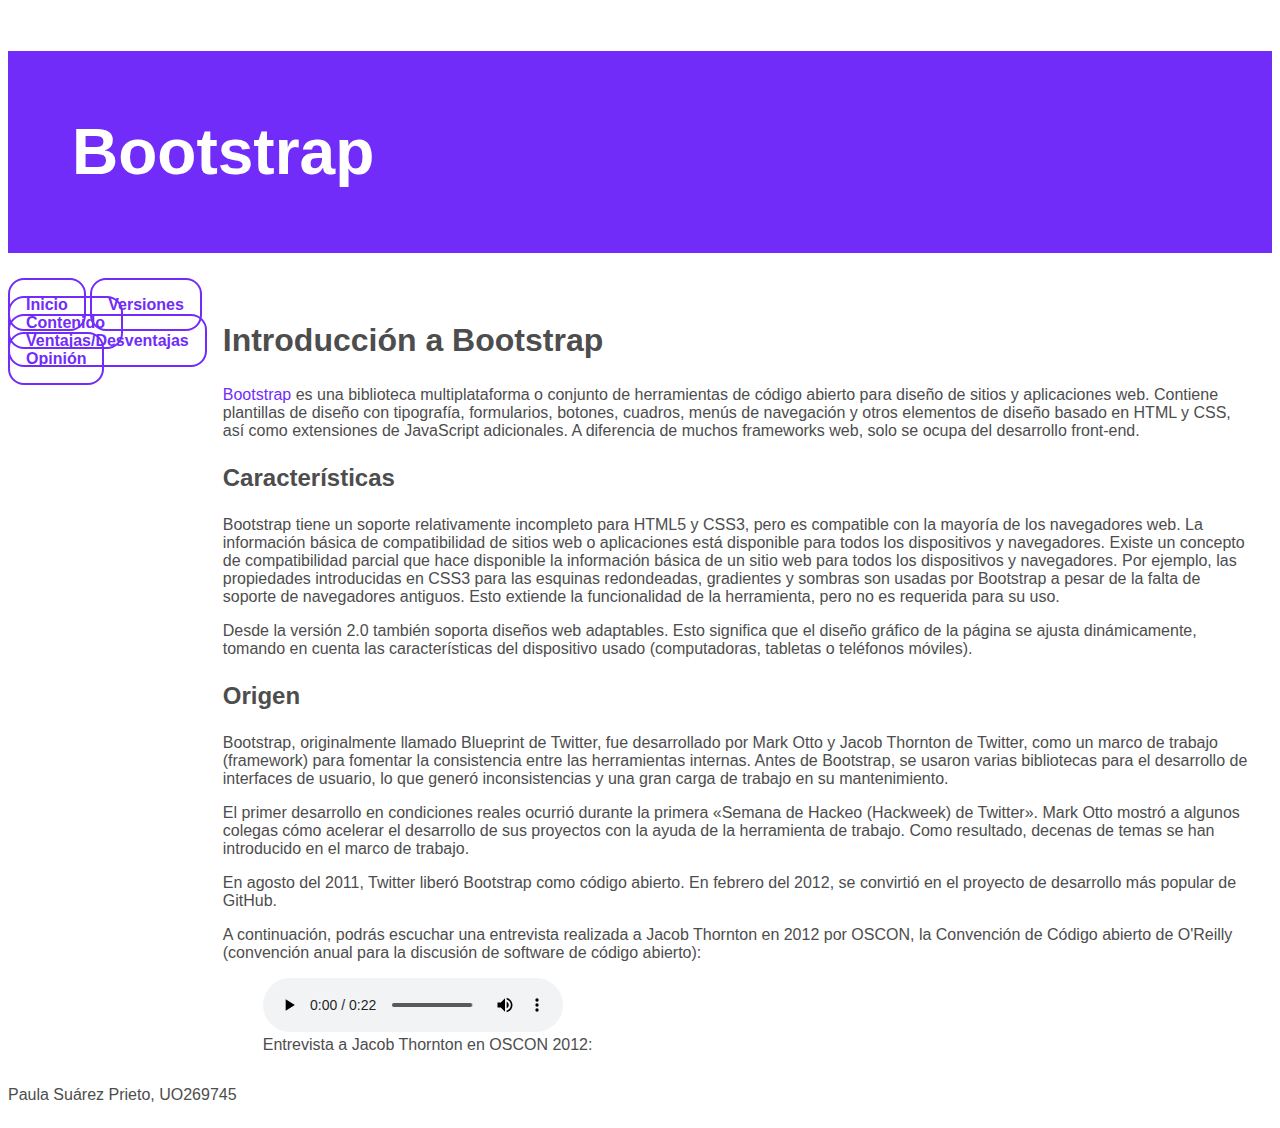
<file: index.html>
<!DOCTYPE HTML>

<html lang="es">
<head>
  
    <meta charset="UTF-8" />

    <meta name ="author" content ="Paula Suárez Prieto" />
    <meta name ="description" content ="Características y datos de interés sobre el framework Bootstrap" />
    <meta name ="keywords" content ="Bootstrap, css, html, web, diseño, frontend, front-end, JS, javascript" />


    <meta name ="viewport" content ="width=device-width, initial scale=1.0" />

    <title>Bootstrap - Inicio</title>  
    
    <link rel="stylesheet" type="text/css" href="estilo/estilo.css" />
    <link rel="stylesheet" type="text/css" href="estilo/layout.css" />

</head>

<body>
    <header>
        <h1>Bootstrap</h1>
        
    </header>

    <nav>
        <a title="Inicio" accesskey="I" tabindex="1" href= "index.html">Inicio</a>
        <a title="Historia y versiones" accesskey="H" tabindex="2" href= "versiones.html">Versiones</a>
        <a title="Contenido y primeros pasos" accesskey="C" tabindex="3" href= "contenido.html">Contenido</a>
        <a title="Ventajas y desventajas" accesskey="V" tabindex="4" href= "ventajasDesventajas.html">Ventajas/Desventajas</a>
        <a title="Experiencia y opinión personal" accesskey="O" tabindex="5" href= "opinion.html">Opinión</a>
    </nav>

    <main>
    
        <h2>Introducción a Bootstrap</h2>
    <p> 
        <a href="https://getbootstrap.com/">Bootstrap</a> es una biblioteca multiplataforma o conjunto de herramientas de código abierto para diseño de sitios y aplicaciones web. 
        Contiene plantillas de diseño con tipografía, formularios, botones, cuadros, menús de navegación y otros elementos de diseño basado en HTML y CSS, 
        así como extensiones de JavaScript adicionales. A diferencia de muchos frameworks web, solo se ocupa del desarrollo front-end.
    </p>


    <section>
        <h3>Características</h3>
        <p>
            Bootstrap tiene un soporte relativamente incompleto para HTML5 y CSS3, pero es compatible con la mayoría de los navegadores web. 
            La información básica de compatibilidad de sitios web o aplicaciones está disponible para todos los dispositivos y navegadores. 
            Existe un concepto de compatibilidad parcial que hace disponible la información básica de un sitio web para todos los dispositivos y navegadores. 
            Por ejemplo, las propiedades introducidas en CSS3 para las esquinas redondeadas, gradientes y sombras son usadas por Bootstrap a pesar de la falta de 
            soporte de navegadores antiguos. Esto extiende la funcionalidad de la herramienta, pero no es requerida para su uso.
        </p>
        
        <p>
            Desde la versión 2.0 también soporta diseños web adaptables. Esto significa que el diseño gráfico de la página se ajusta dinámicamente, 
            tomando en cuenta las características del dispositivo usado (computadoras, tabletas o teléfonos móviles).
        </p>
    </section>

    <section>

        <h3>Origen</h3>
        <p>
            Bootstrap, originalmente llamado Blueprint de Twitter, fue desarrollado por Mark Otto y Jacob Thornton de Twitter, como un marco de trabajo (framework) 
            para fomentar la consistencia entre las herramientas internas. Antes de Bootstrap, se usaron varias bibliotecas para el desarrollo de interfaces de usuario, 
            lo que generó inconsistencias y una gran carga de trabajo en su mantenimiento.
        </p>


        <p>
            El primer desarrollo en condiciones reales ocurrió durante la primera «Semana de Hackeo (Hackweek) de Twitter». Mark Otto mostró a algunos colegas cómo 
            acelerar el desarrollo de sus proyectos con la ayuda de la herramienta de trabajo. Como resultado, decenas de temas se han introducido en el marco de trabajo.
        </p>

        <p>
            En agosto del 2011, Twitter liberó Bootstrap como código abierto. En febrero del 2012, se convirtió en el proyecto de desarrollo más popular de GitHub.
        </p>

        <p>A continuación, podrás escuchar una entrevista realizada a Jacob Thornton en 2012 por OSCON, la Convención de Código abierto de O'Reilly (convención anual 
            para la discusión de software de código abierto):</p>
        <figure>
            <audio
                controls
                src="multimedia/audios/Jacob_Thornton_OSCON_2012.mp3">
            </audio>
            <figcaption>Entrevista a Jacob Thornton en OSCON 2012:</figcaption>
        </figure>

    </section>

    </main>

    <footer>
        <p>Paula Suárez Prieto, UO269745</p>
    </footer>
</body>
</html>
</file>
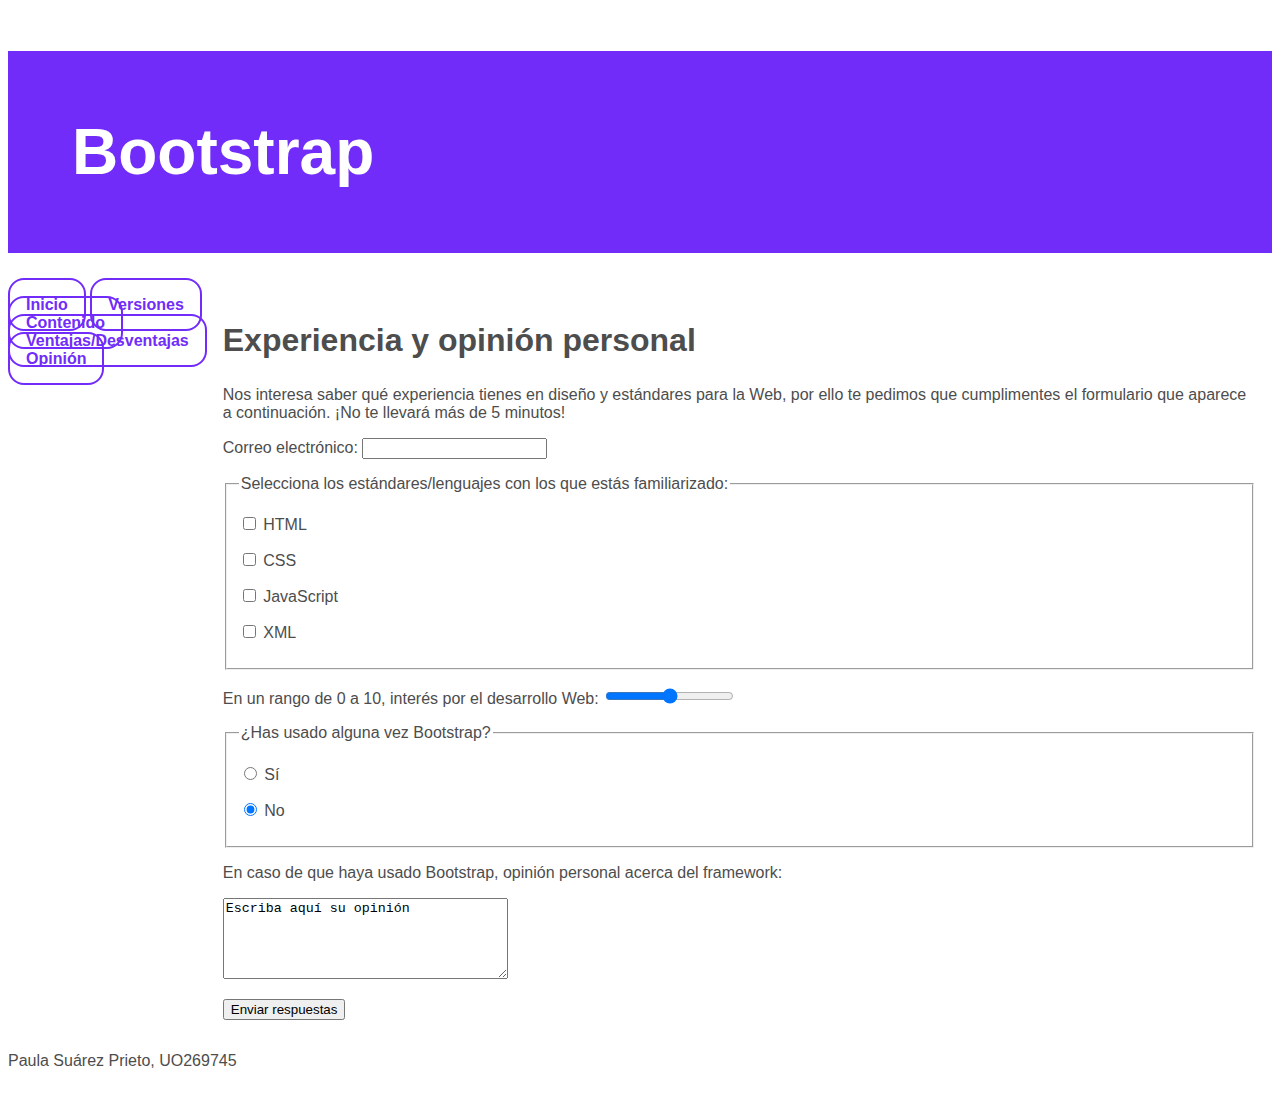
<file: opinion.html>
<!DOCTYPE HTML>

<html lang="es">
<head>
  
    <meta charset="UTF-8" />

    <meta name ="author" content ="Paula Suárez Prieto" />
    <meta name ="description" content ="Características y datos de interés sobre el framework Bootstrap" />
    <meta name ="keywords" content ="Bootstrap, css, estándares, html, opinión, diseño, JS, javascript" />


    <meta name ="viewport" content ="width=device-width, initial scale=1.0" />

    <title>Bootstrap - Experiencia y opinión personal</title>  
    
    <link rel="stylesheet" type="text/css" href="estilo/estilo.css" />
    <link rel="stylesheet" type="text/css" href="estilo/layout.css" />

</head>

<body>
    <header>
        <h1>Bootstrap</h1>
        
    </header>

    <nav>
        <a title="Inicio" accesskey="I" tabindex="1" href= "index.html">Inicio</a>
        <a title="Historia y versiones" accesskey="H" tabindex="2" href= "versiones.html">Versiones</a>
        <a title="Contenido y primeros pasos" accesskey="C" tabindex="3" href= "contenido.html">Contenido</a>
        <a title="Ventajas y desventajas" accesskey="V" tabindex="4" href= "ventajasDesventajas.html">Ventajas/Desventajas</a>
        <a title="Experiencia y opinión personal" accesskey="O" tabindex="5" href= "opinion.html">Opinión</a>
    </nav>

    <main>

    <h2>Experiencia y opinión personal</h2>

    <p> Nos interesa saber qué experiencia tienes en diseño y estándares para la Web, por ello te pedimos que 
        cumplimentes el formulario que aparece a continuación. ¡No te llevará más de 5 minutos!
    </p>
    
    <form name="opinion">
		<p> <label for="email">Correo electrónico:</label> <input id="email" type="email"/> </p>


		<fieldset>
			<legend>Selecciona los estándares/lenguajes con los que estás familiarizado:</legend>
		
			  <p><input type="checkbox" id="HTML"/>
			  <label for="HTML">HTML</label></p>
		  
              <p><input type="checkbox" id="CSS"/>
			  <label for="CSS">CSS</label></p>
		  
              <p><input type="checkbox" id="JavaScript"/>
			  <label for="JavaScript">JavaScript</label></p>
		  
              <p><input type="checkbox" id="XML"/>
			  <label for="XML">XML</label></p>
		
		</fieldset>

		<p> <label for="interes">En un rango de 0 a 10, interés por el desarrollo Web: </label>
			<input type="range" id="interes" min="0" max="10"/></p>

        <fieldset>
            <legend>¿Has usado alguna vez Bootstrap?</legend>
        
            <p>  <input type="radio" id="respuestaPositiva" name="Bootstrap" value="Sí"/>
                <label for="respuestaPositiva">Sí</label></p>
            
                <p><input type="radio" id="respuestaNegativa" name="Bootstrap" value="No" checked/>
                <label for="respuestaNegativa">No</label></p>
            
        </fieldset>

		<p><label for="opinion">En caso de que haya usado Bootstrap, opinión personal acerca del framework:</label></p>

        <p><textarea id="opinion" name="opinion"
					  rows="5" cols="33">Escriba aquí su opinión</textarea></p>

		
        <p><input type="submit" value="Enviar respuestas"/> </p>
	</form>

    </main>

    <footer>
        <p>Paula Suárez Prieto, UO269745</p>
    </footer>
</body>
</html>
</file>
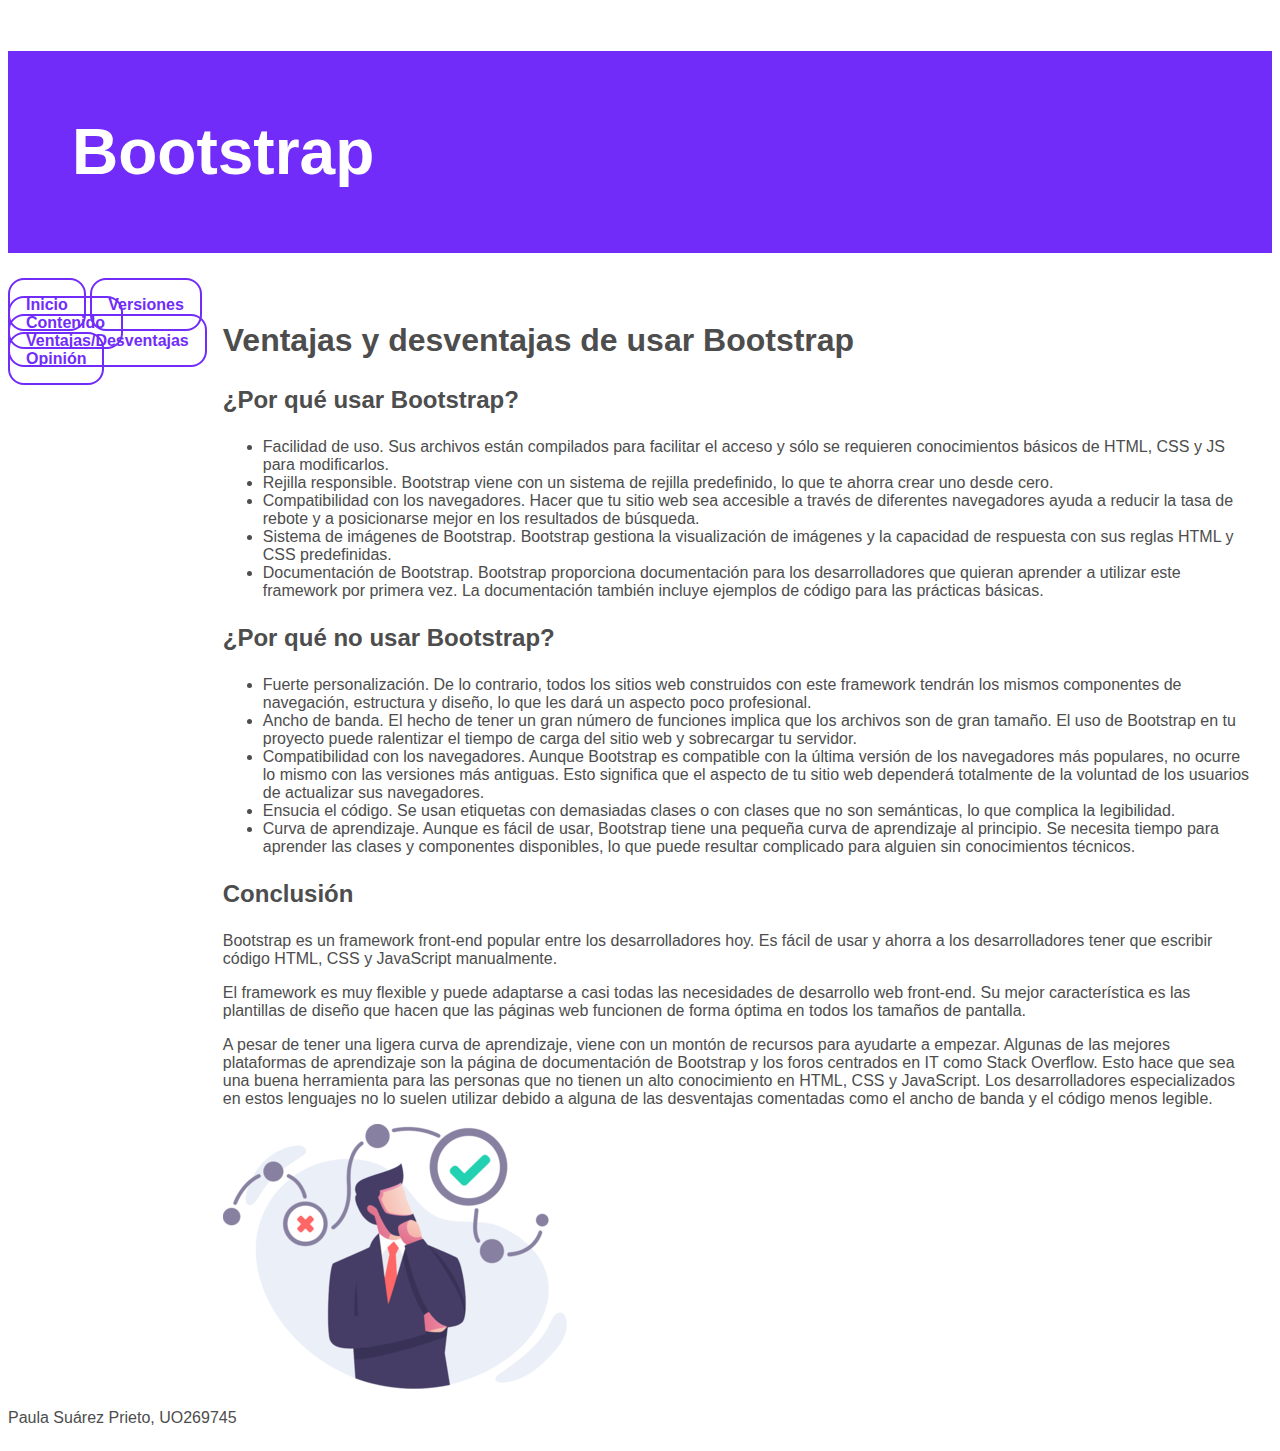
<file: ventajasDesventajas.html>
<!DOCTYPE HTML>

<html lang="es">
<head>
   
    <meta charset="UTF-8" />

    <meta name ="author" content ="Paula Suárez Prieto" />
    <meta name ="description" content ="Ventajas e inconvenientes de la utilización del framework Bootstrap" />
    <meta name ="keywords" content ="Bootstrap, css, html, web, diseño, JS, javascript, ventajas, inconvenientes" />

  
    <meta name ="viewport" content ="width=device-width, initial scale=1.0" />

    <title>Bootstrap - Ventajas y desventajas</title>  
    
    <link rel="stylesheet" type="text/css" href="estilo/estilo.css" />
    <link rel="stylesheet" type="text/css" href="estilo/layout.css" />

</head>

<body>
    <header>
        <h1>Bootstrap</h1>
        
    </header>

    <nav>
        <a title="Inicio" accesskey="I" tabindex="1" href= "index.html">Inicio</a>
        <a title="Historia y versiones" accesskey="H" tabindex="2" href= "versiones.html">Versiones</a>
        <a title="Contenido y primeros pasos" accesskey="C" tabindex="3" href= "contenido.html">Contenido</a>
        <a title="Ventajas y desventajas" accesskey="V" tabindex="4" href= "ventajasDesventajas.html">Ventajas/Desventajas</a>
        <a title="Experiencia y opinión personal" accesskey="O" tabindex="5" href= "opinion.html">Opinión</a>
    </nav>

    <main>
    <h2>Ventajas y desventajas de usar Bootstrap</h2>

   <section>
        <h3>¿Por qué usar Bootstrap?</h3>
        <ul>
            <li>
                Facilidad de uso. Sus archivos están compilados para facilitar el acceso y sólo se requieren conocimientos básicos de HTML, CSS y JS para modificarlos.
            </li>
            <li>
                Rejilla responsible. Bootstrap viene con un sistema de rejilla predefinido, lo que te ahorra crear uno desde cero.
            </li>
            <li>
                Compatibilidad con los navegadores. Hacer que tu sitio web sea accesible a través de diferentes navegadores ayuda a reducir la tasa de rebote y a posicionarse mejor en los resultados de búsqueda.
            </li>
            <li>
                Sistema de imágenes de Bootstrap. Bootstrap gestiona la visualización de imágenes y la capacidad de respuesta con sus reglas HTML y CSS predefinidas.
            </li>
            <li>
                Documentación de Bootstrap. Bootstrap proporciona documentación para los desarrolladores que quieran aprender a utilizar este framework por primera vez. 
                La documentación también incluye ejemplos de código para las prácticas básicas.
            </li>
        </ul>
    </section> 
    
    <section> 
        <h3>¿Por qué no usar Bootstrap?</h3>
        <ul>
            <li>Fuerte personalización. De lo contrario, todos los sitios web construidos con este framework tendrán los mismos componentes de navegación, estructura y diseño, lo que les dará un aspecto poco profesional.</li>
            <li>Ancho de banda. El hecho de tener un gran número de funciones implica que los archivos son de gran tamaño. El uso de Bootstrap en tu proyecto puede ralentizar el tiempo de carga del sitio web y sobrecargar tu servidor.</li>
            <li>Compatibilidad con los navegadores. Aunque Bootstrap es compatible con la última versión de los navegadores más populares, no ocurre 
                lo mismo con las versiones más antiguas. Esto significa que el aspecto de tu sitio web dependerá totalmente de la voluntad de los usuarios de actualizar sus navegadores.</li>
            <li>Ensucia el código. Se usan etiquetas con demasiadas clases o con clases que no son semánticas, lo que complica la legibilidad.</li>
            <li>Curva de aprendizaje. Aunque es fácil de usar, Bootstrap tiene una pequeña curva de aprendizaje al principio. Se necesita tiempo 
                para aprender las clases y componentes disponibles, lo que puede resultar complicado para alguien sin conocimientos técnicos.</li>
        </ul>
    </section> 
   
    <section> 
        <h3>Conclusión</h3>
        <p>
            Bootstrap es un framework front-end popular entre los desarrolladores hoy. Es fácil de usar y ahorra a los desarrolladores tener que escribir código HTML, CSS y JavaScript manualmente.
        </p>
        <p>
            El framework es muy flexible y puede adaptarse a casi todas las necesidades de desarrollo web front-end. Su mejor característica es las plantillas de diseño que hacen que las páginas web funcionen de forma óptima en todos los tamaños de pantalla.
        </p>
        <p>
            A pesar de tener una ligera curva de aprendizaje, viene con un montón de recursos para ayudarte a empezar. Algunas de las mejores plataformas de aprendizaje son la página de documentación de Bootstrap y los foros centrados en IT como Stack Overflow.
            Esto hace que sea una buena herramienta para las personas que no tienen un alto conocimiento en HTML, CSS y JavaScript. Los desarrolladores especializados en estos lenguajes no lo suelen utilizar debido a alguna de las desventajas comentadas como el ancho de banda y el código menos legible.
        </p>

        <picture>
            <source media="(max-width:799px)" srcset="multimedia/imagenes/conclusion-p.png" />
            <source media="(min-width:800px)" srcset="multimedia/imagenes/conclusion.png" />
            <img alt="Imagen que muestra a un hombre pensativo" src="multimedia/imagenes/conclusion.png" />
        </picture>
    </section> 
    </main>

    <footer>
        <p>Paula Suárez Prieto, UO269745</p>
    </footer>
</body>
</html>
</file>
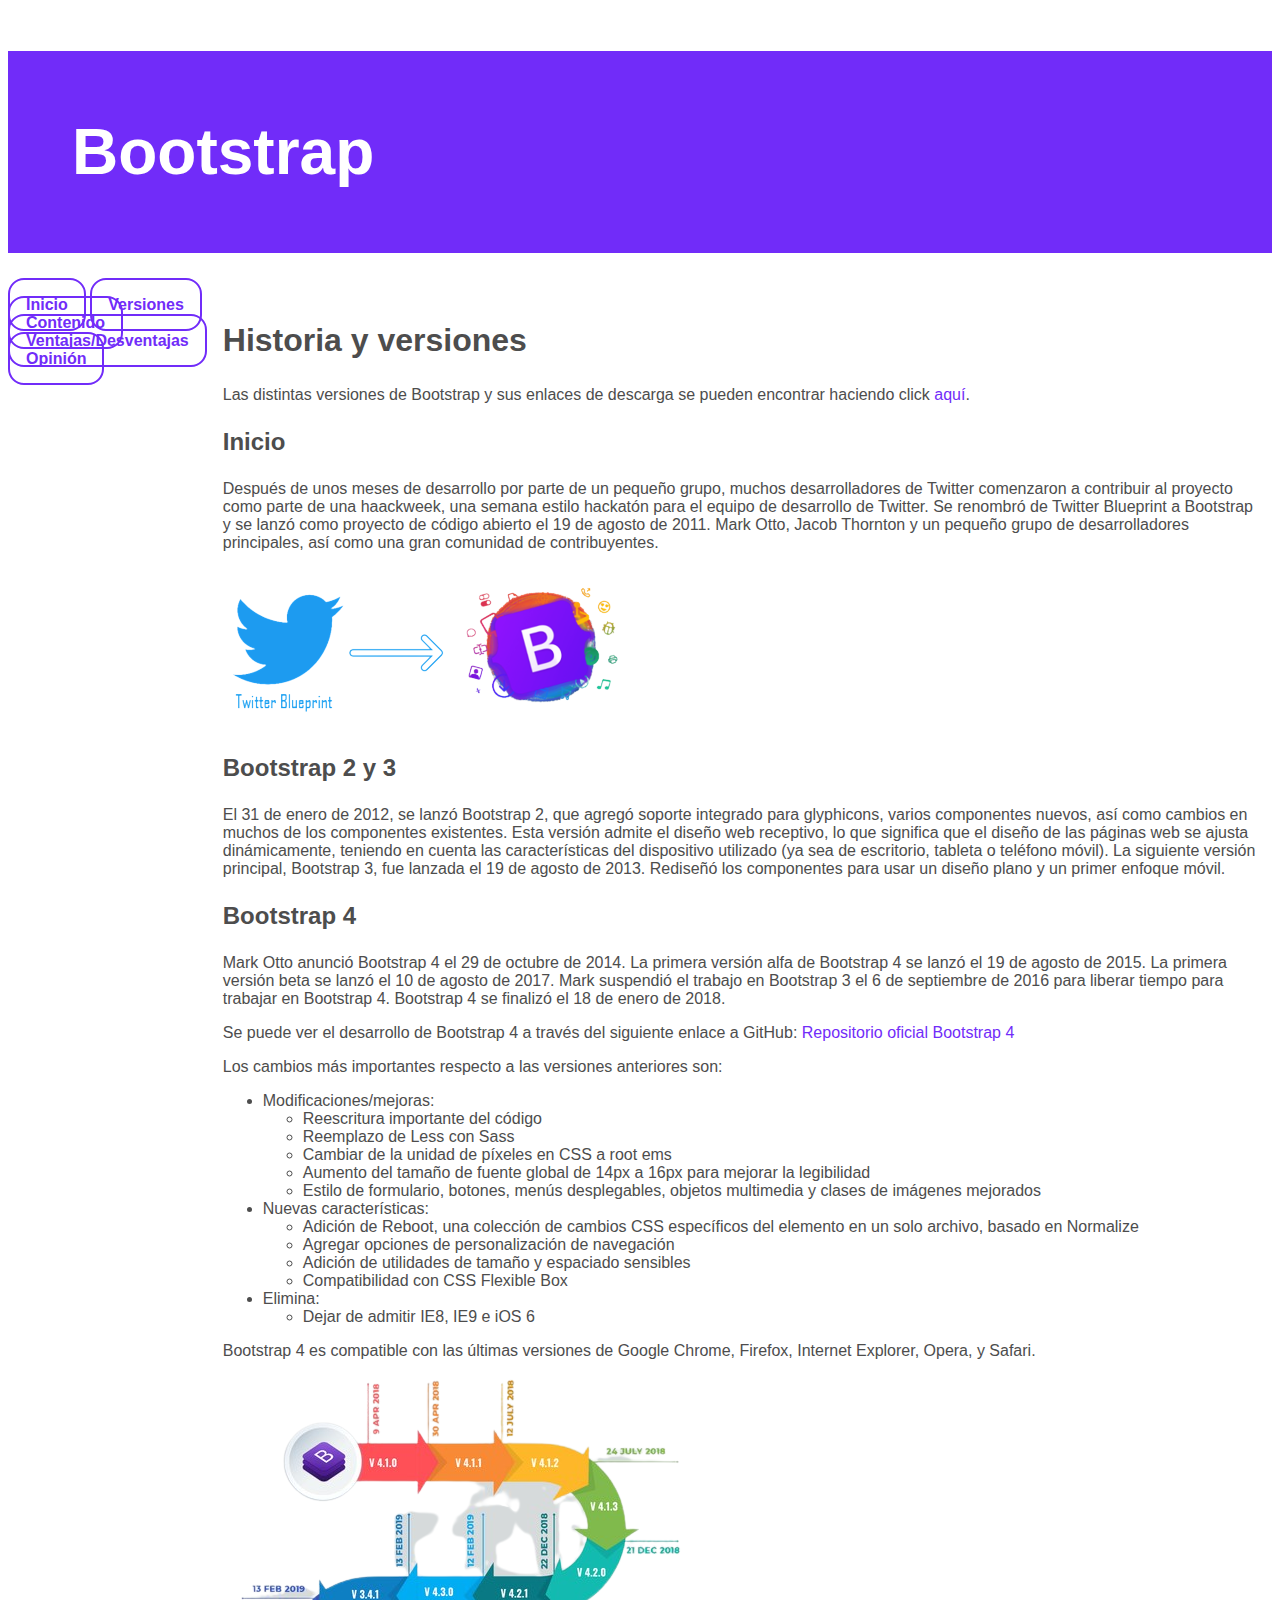
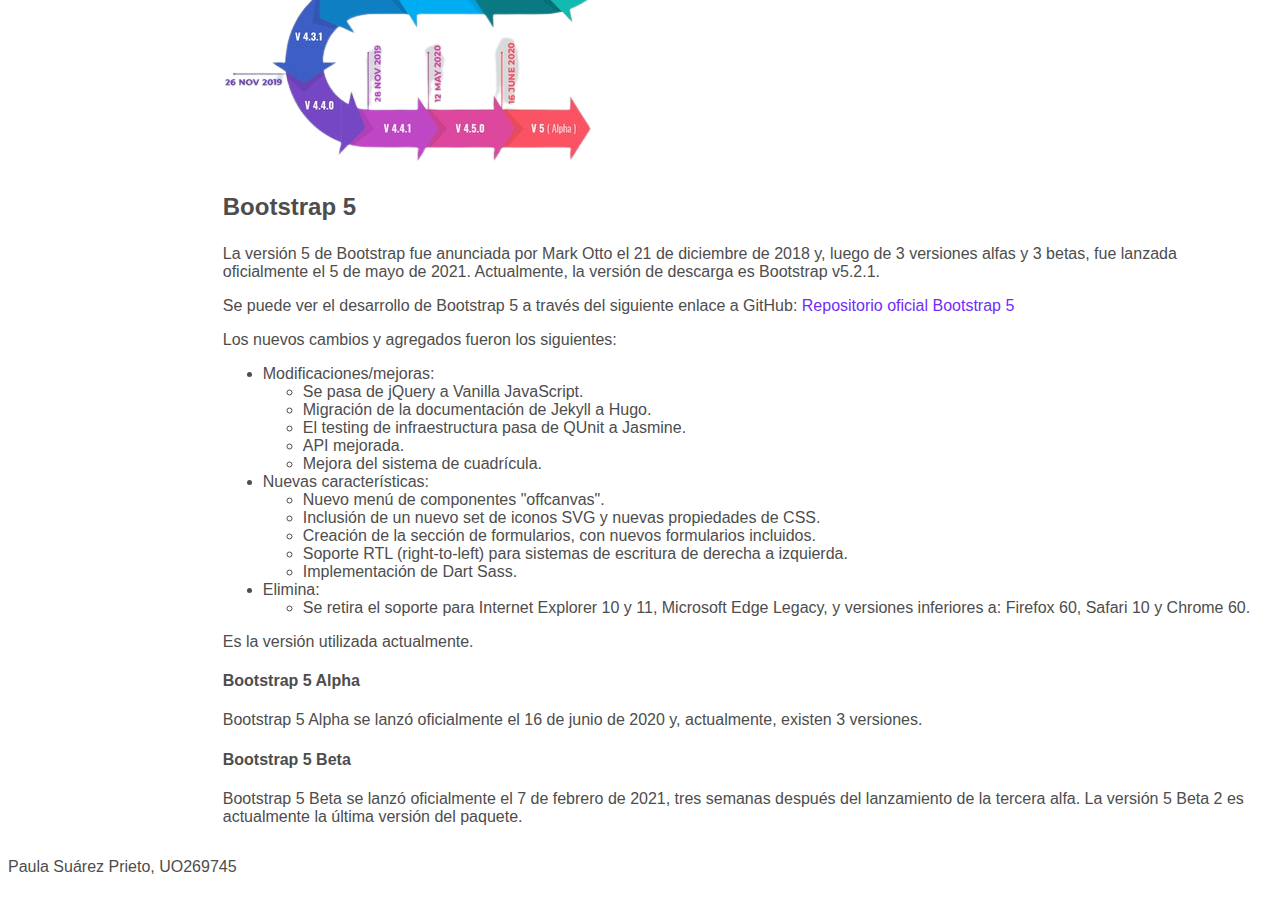
<file: versiones.html>
<!DOCTYPE HTML>

<html lang="es">
<head>
    
    <meta charset="UTF-8" />

    <meta name ="author" content ="Paula Suárez Prieto" />
    <meta name ="description" content ="Historia y versiones del framework Bootstrap" />
    <meta name ="keywords" content ="Bootstrap, css, html, web, diseño JS, javascript, versión, versiones" />

    
    <meta name ="viewport" content ="width=device-width, initial scale=1.0" />

    <title>Bootstrap - Historia y versiones</title> 
    
    <link rel="stylesheet" type="text/css" href="estilo/estilo.css" />
    <link rel="stylesheet" type="text/css" href="estilo/layout.css" />

</head>

<body>
    <header>
        <h1>Bootstrap</h1>
        
    </header>

    <nav>
        <a title="Inicio" accesskey="I" tabindex="1" href= "index.html">Inicio</a>
        <a title="Historia y versiones" accesskey="H" tabindex="2" href= "versiones.html">Versiones</a>
        <a title="Contenido y primeros pasos" accesskey="C" tabindex="3" href= "contenido.html">Contenido</a>
        <a title="Ventajas y desventajas" accesskey="V" tabindex="4" href= "ventajasDesventajas.html">Ventajas/Desventajas</a>
        <a title="Experiencia y opinión personal" accesskey="O" tabindex="5" href= "opinion.html">Opinión</a>
    </nav>
   
    <main> 
    
    
    <h2>Historia y versiones</h2>
    <p>Las distintas versiones de Bootstrap y sus enlaces de descarga se pueden encontrar haciendo click <a href="https://getbootstrap.com/docs/versions/">aquí</a>.</p>
    

    <section>
        <h3>Inicio</h3>
        <p>
            Después de unos meses de desarrollo por parte de un pequeño grupo, muchos desarrolladores de Twitter 
            comenzaron a contribuir al proyecto como parte de una haackweek, una semana estilo hackatón para el 
            equipo de desarrollo de Twitter. Se renombró de Twitter Blueprint a Bootstrap y se lanzó como proyecto de 
            código abierto el 19 de agosto de 2011. Mark Otto, Jacob Thornton y un pequeño grupo de desarrolladores 
            principales, así como una gran comunidad de contribuyentes.
        </p>
    
        <picture>
            <source media="(max-width:799px)" srcset="multimedia/imagenes/blueprint_bootstrap-p.png" />
            <source media="(min-width:800px)" srcset="multimedia/imagenes/blueprint_bootstrap.png" />
            <img alt="Transición de Twitter Blueprint a Bootstrap" src="multimedia/imagenes/blueprint_bootstrap.png" />
        </picture>

    </section>

    <section>
        <h3>Bootstrap 2 y 3</h3>
        <p>
            El 31 de enero de 2012, se lanzó Bootstrap 2, que agregó soporte integrado para glyphicons, 
            varios componentes nuevos, así como cambios en muchos de los componentes existentes. Esta versión 
            admite el diseño web receptivo, lo que significa que el diseño de las páginas web se ajusta dinámicamente, 
            teniendo en cuenta las características del dispositivo utilizado (ya sea de escritorio, tableta o 
            teléfono móvil). La siguiente versión principal, Bootstrap 3, fue lanzada el 19 de agosto de 2013. 
            Rediseñó los componentes para usar un diseño plano y un primer enfoque móvil.
        </p>
    </section>

    <section>
        <h3>Bootstrap 4</h3>
        <p>
            Mark Otto anunció Bootstrap 4 el 29 de octubre de 2014. La primera versión alfa de Bootstrap 4 se lanzó el 
            19 de agosto de 2015. La primera versión beta se lanzó el 10 de agosto de 2017. Mark suspendió el trabajo 
            en Bootstrap 3 el 6 de septiembre de 2016 para liberar tiempo para trabajar en Bootstrap 4. 
            Bootstrap 4 se finalizó el 18 de enero de 2018.
        </p>
        <p>Se puede ver el desarrollo de Bootstrap 4 a través del siguiente enlace a GitHub: <a href="https://github.com/twbs/bootstrap/tree/v4-dev">Repositorio oficial Bootstrap 4</a> </p>

        <p>Los cambios más importantes respecto a las versiones anteriores son:</p>
        <ul>
            <li>Modificaciones/mejoras:
                <ul>
                    <li>Reescritura importante del código</li>
                    <li>Reemplazo de Less con Sass</li>
                    <li>Cambiar de la unidad de píxeles en CSS a root ems</li>
                    <li>Aumento del tamaño de fuente global de 14px a 16px para mejorar la legibilidad</li>
                    <li>Estilo de formulario, botones, menús desplegables, objetos multimedia y clases de imágenes mejorados</li>
                </ul>
            </li>
            <li>Nuevas características:
                <ul>
                    <li>Adición de Reboot, una colección de cambios CSS específicos del elemento en un solo archivo, basado en Normalize</li> 
                    <li>Agregar opciones de personalización de navegación</li>
                    <li>Adición de utilidades de tamaño y espaciado sensibles</li>
                    <li>Compatibilidad con CSS Flexible Box</li>
                </ul>
            </li>
            <li>Elimina:
                <ul>
                    <li>Dejar de admitir IE8, IE9 e iOS 6</li>
                </ul>
            </li>
        </ul>

        <p>Bootstrap 4 es compatible con las últimas versiones de Google Chrome, Firefox, Internet Explorer, Opera, y Safari.</p>

        <picture>
            <source media="(max-width:799px)" srcset="multimedia/imagenes/bootstrap-4-5-timeline-p.png" />
            <source media="(min-width:800px)" srcset="multimedia/imagenes/bootstrap-4-5-timeline.png" />
            <img alt="Línea del tiempo entre Bootstrap 4 y la primera versión de Bootstrap 5" src="multimedia/imagenes/bootstrap-4-5-timeline.png" />
        </picture>

    </section>

    <section>
    <h3>Bootstrap 5</h3>
    <p>
        La versión 5 de Bootstrap fue anunciada por Mark Otto el 21 de diciembre de 2018 y, luego de 3 versiones 
        alfas y 3 betas, fue lanzada oficialmente el 5 de mayo de 2021.
        Actualmente, la versión de descarga es Bootstrap v5.2.1.
    </p>

    <p>Se puede ver el desarrollo de Bootstrap 5 a través del siguiente enlace a GitHub: <a href="https://github.com/twbs/bootstrap">Repositorio oficial Bootstrap 5</a> </p>

    <p>Los nuevos cambios y agregados fueron los siguientes:</p>
    <ul>
        <li>Modificaciones/mejoras:
            <ul>
                <li>Se pasa de jQuery a Vanilla JavaScript.</li>
                <li>Migración de la documentación de Jekyll a Hugo.</li>
                <li>El testing de infraestructura pasa de QUnit a Jasmine.</li>
                <li>API mejorada.</li>
                <li>Mejora del sistema de cuadrícula.</li>
            </ul>
        </li>
        <li>Nuevas características:
            <ul>
                <li>Nuevo menú de componentes "offcanvas".</li>
                <li>Inclusión de un nuevo set de iconos SVG y nuevas propiedades de CSS.</li>
                <li>Creación de la sección de formularios, con nuevos formularios incluidos.</li>
                <li>Soporte RTL (right-to-left) para sistemas de escritura de derecha a izquierda.</li>
                <li>Implementación de Dart Sass.</li>
            </ul>
        </li>
        <li>Elimina:
            <ul>
                <li>Se retira el soporte para Internet Explorer 10 y 11, Microsoft Edge Legacy, y versiones inferiores a: Firefox 60, Safari 10 y Chrome 60.</li>
            </ul>
        </li>
    </ul>

    <p>Es la versión utilizada actualmente.</p>

    <h4>Bootstrap 5 Alpha</h4>
    <p>Bootstrap 5 Alpha se lanzó oficialmente el 16 de junio de 2020 y, actualmente, existen 3 versiones.</p>

    <h4>Bootstrap 5 Beta</h4>
    <p>
        Bootstrap 5 Beta se lanzó oficialmente el 7 de febrero de 2021, tres semanas 
        después del lanzamiento de la tercera alfa. La versión 5 Beta 2 es actualmente la última versión del paquete.</p>

    </section>
    </main>

    <footer>
        <p>Paula Suárez Prieto, UO269745</p>
    </footer>
</body>
</html>
</file>
<file: estilo/estilo.css>
/**************************************************** 
      Paula Suárez Prieto - UO269745

En esta hoja de estilos se definen:
      - Los colores que forman la página Web
      - El tipo de fuente utilizada y su tamaño
      - Se personalizan los enlaces (elemento <a>)
      - Se define el estilo de la tabla
****************************************************/
/*Especificidad: 001*/
body {
      font-family: Arial, Helvetica, sans-serif, sans-serif;
      color: #4D4D4D;
      background-color: #FFFFFF;
}

      
/*Especificidad: 001*/
main {
      margin-left: 1em;
      margin-right: 1em;
}

/*Especificidad: 001*/
h1 {
      color: #FFFFFF;    
      background-color:#712cf9; 
      padding: 1em;   
      font-size: 4em;
      }

/*Especificidad: 001*/
h2 {
      font-size: 2em;
}

/*Especificidad: 001*/
h3 {
      font-size: 1.5em;
}

/*Especificidad: 001*/
a {
      outline: none;
      text-decoration: none;
}

/*Especificidad: 011*/
a:link {
      /*Hereda el background-color de body*/
      color: #712cf9;
}

/*Especificidad: 011*/
a:visited {
      /*Hereda el background-color de body*/
      color: #361970;
}

/*Especificidad: 011, Especificidad: 011, Especificidad: 011*/
a:focus , a:hover, a:active {
      border-bottom: 0.125em solid;
      color: #361970;
      /*Heredan el background-color de body*/
}

/*Especificidad: 002*/
nav a {
      font-weight: bold;
      font-size: 1em;
      border: 0.125em solid #712cf9;
      border-radius: 1em;
      padding: 1em;
}

/*Especificidad: 012*/
nav a:visited {
      color: #712cf9;
      background: #FFFFFF;
}

/*Especificidad: 012, Especificidad: 012*/
nav a:hover, nav a:focus {
      background: #712cf9;
      color: #FFFFFF;
}

/*Especificidad: 001*/
table {
      border: 0.125em solid #712cf9;
      width: 70%;
}

/*Especificidad: 001, Especificidad: 001*/
th, td {
      text-align: left;
      padding: 1em;
      border-collapse: collapse;
}

/*Especificidad: 011*/
tr:nth-child(even){
      background-color: #f2edfd;
      color: #4D4D4D;
}

/*Especificidad: 001*/
th {
      background-color: #712cf9;
      color: white;
}

/*Especificidad: 001*/
video {
      width: 70%;
      height: 70%;
}
</file>
<file: estilo/layout.css>
/**************************************************** 
      Paula Suárez Prieto - UO269745

      Hoja de estilos que define el layout de la página Web

****************************************************/

/*Especificidad: 001*/
body {
      display: grid;
      grid-template-columns: 1fr 8fr;
      grid-template-areas: 
      "encabezado encabezado"
      "menu contenido"
      "pie pie";
      
}

/*Especificidad: 001*/
header { grid-area: encabezado; }

nav{grid-area: menu;}

/*Especificidad: 001*/
main { grid-area: contenido; }

/*Especificidad: 001*/
footer { grid-area: pie; }
</file>
